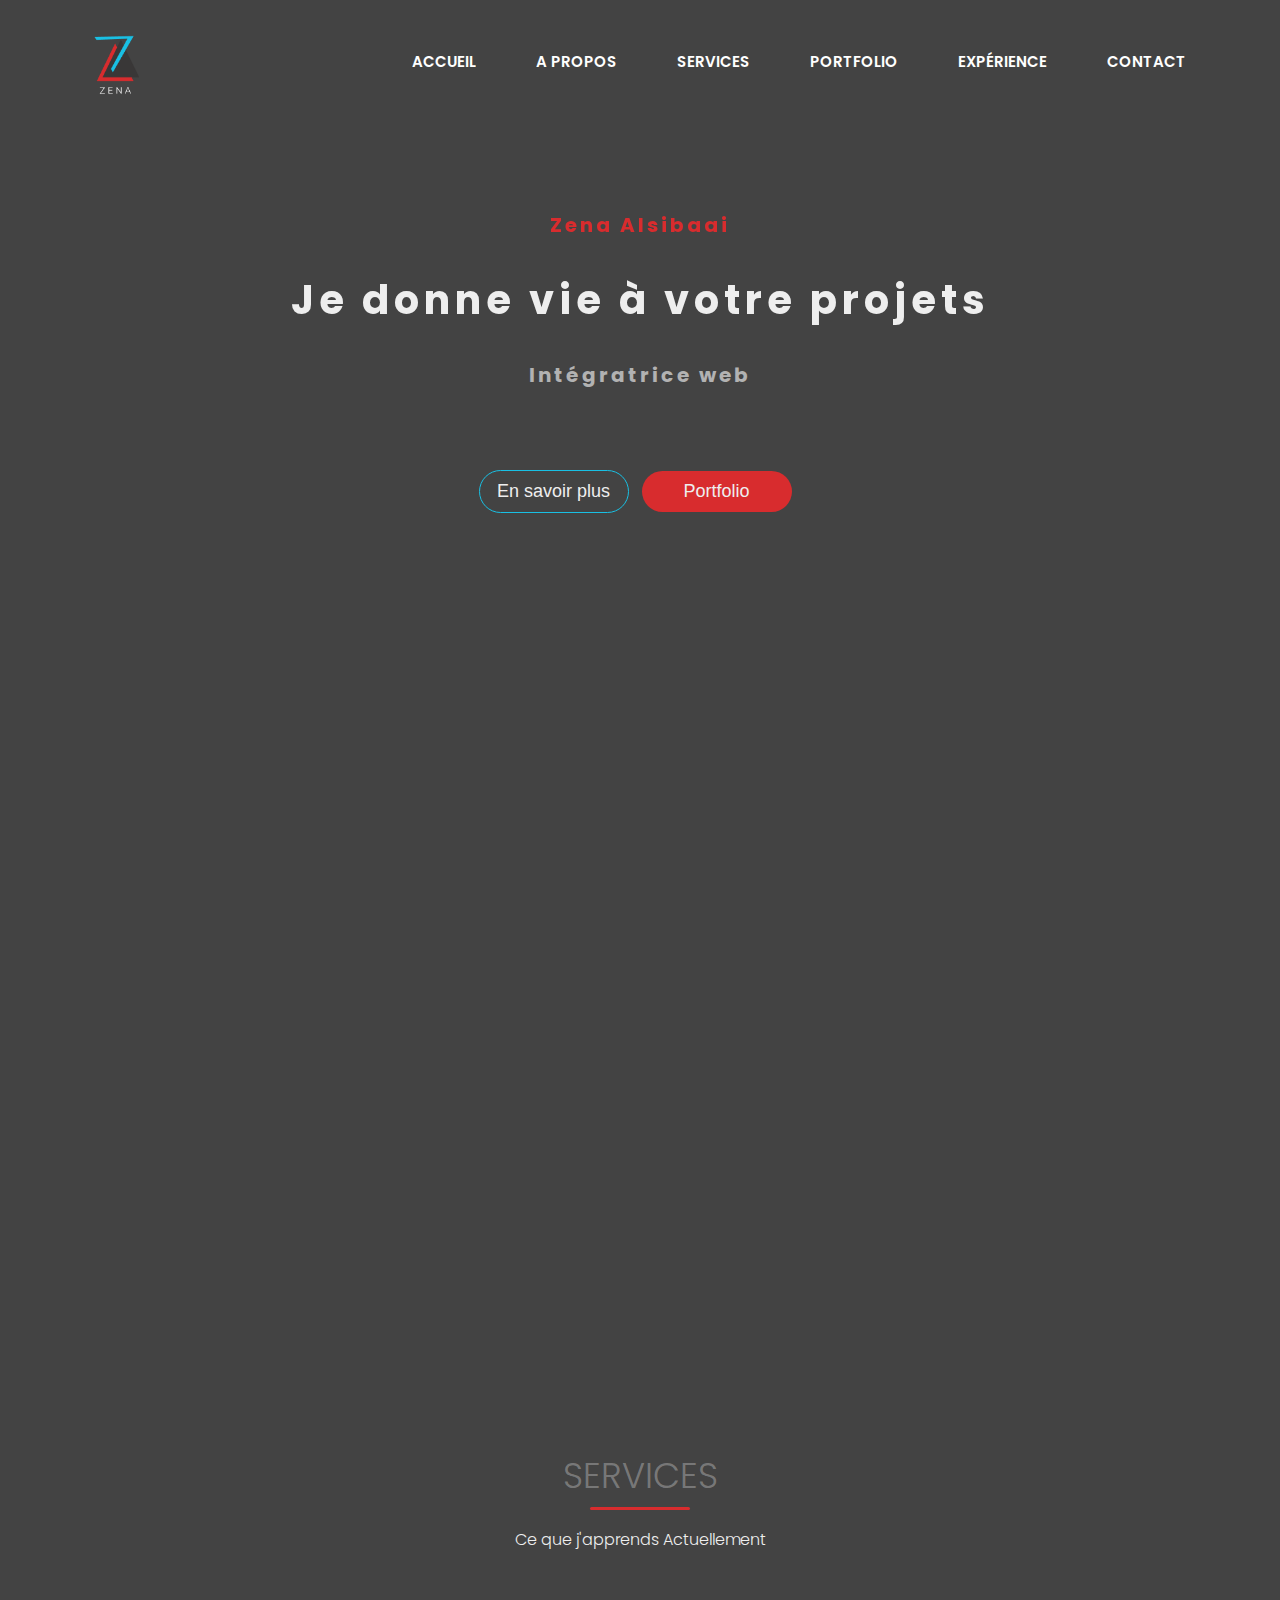
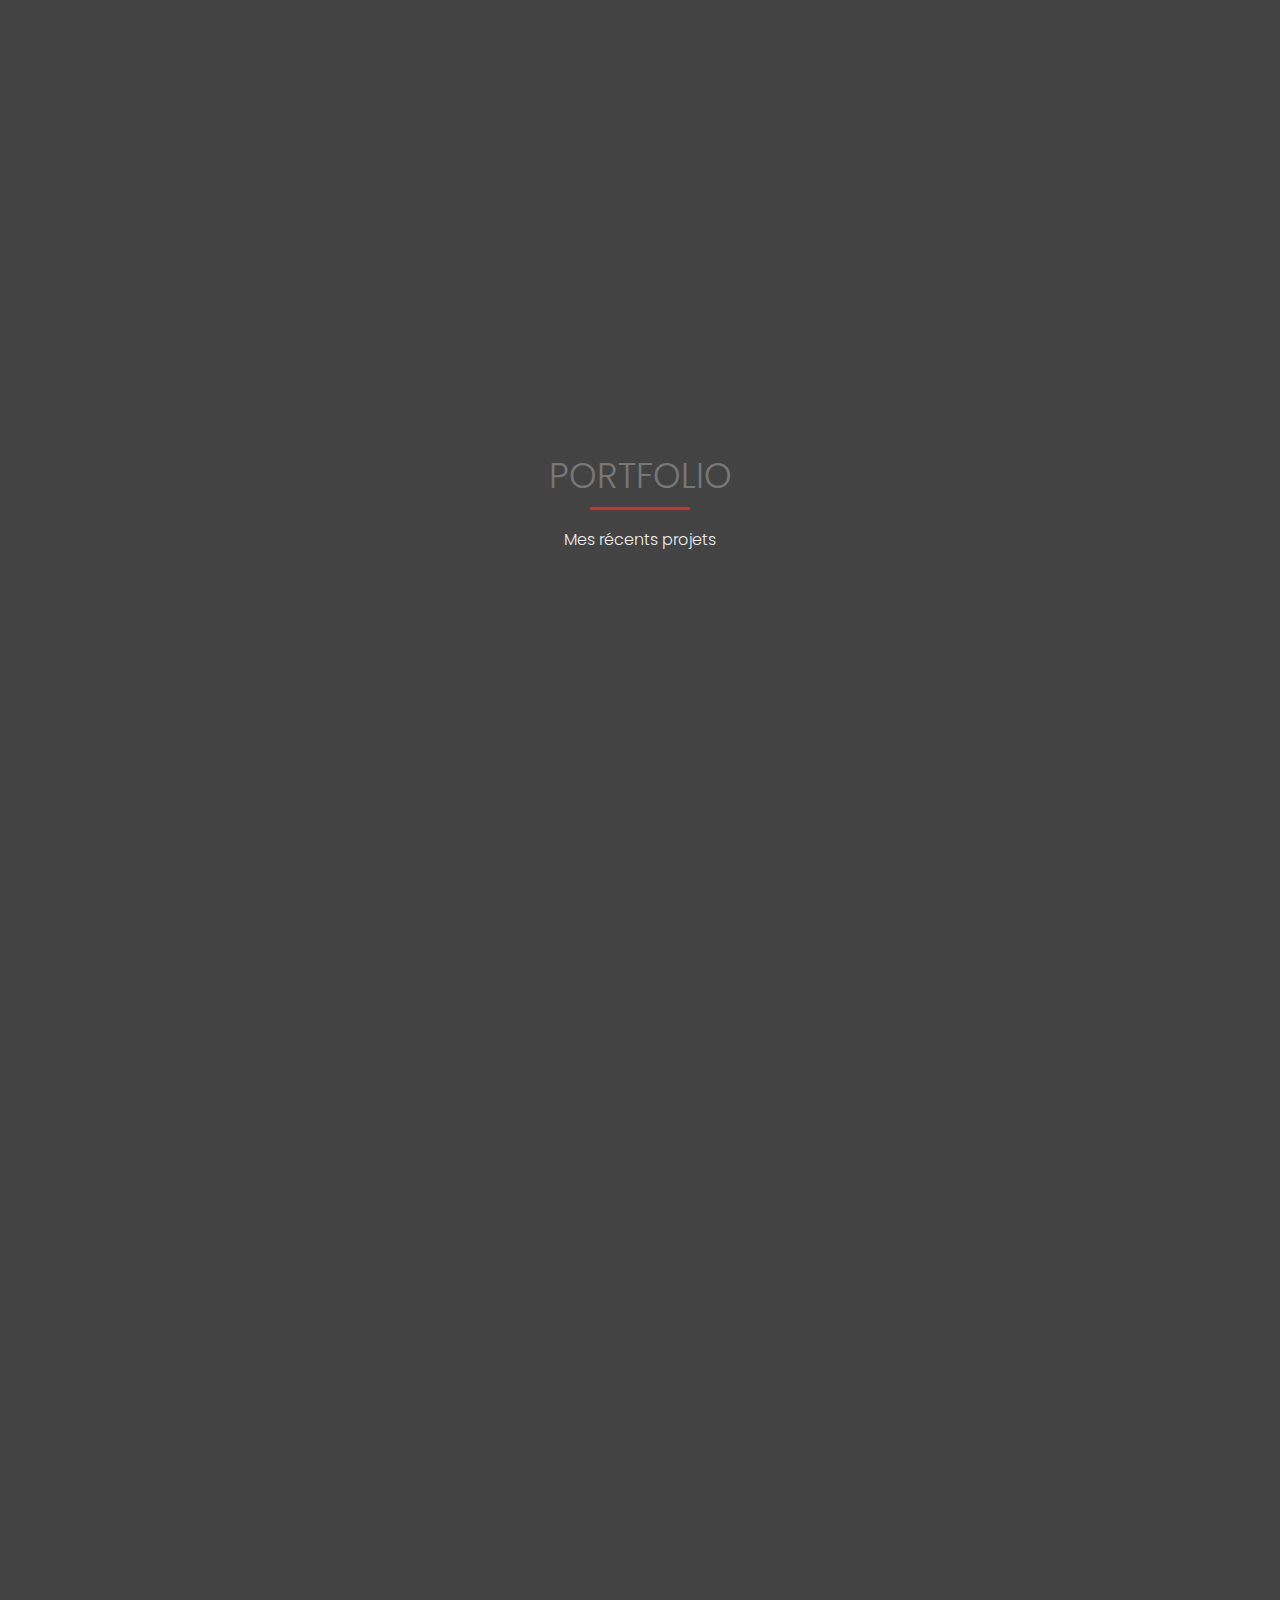
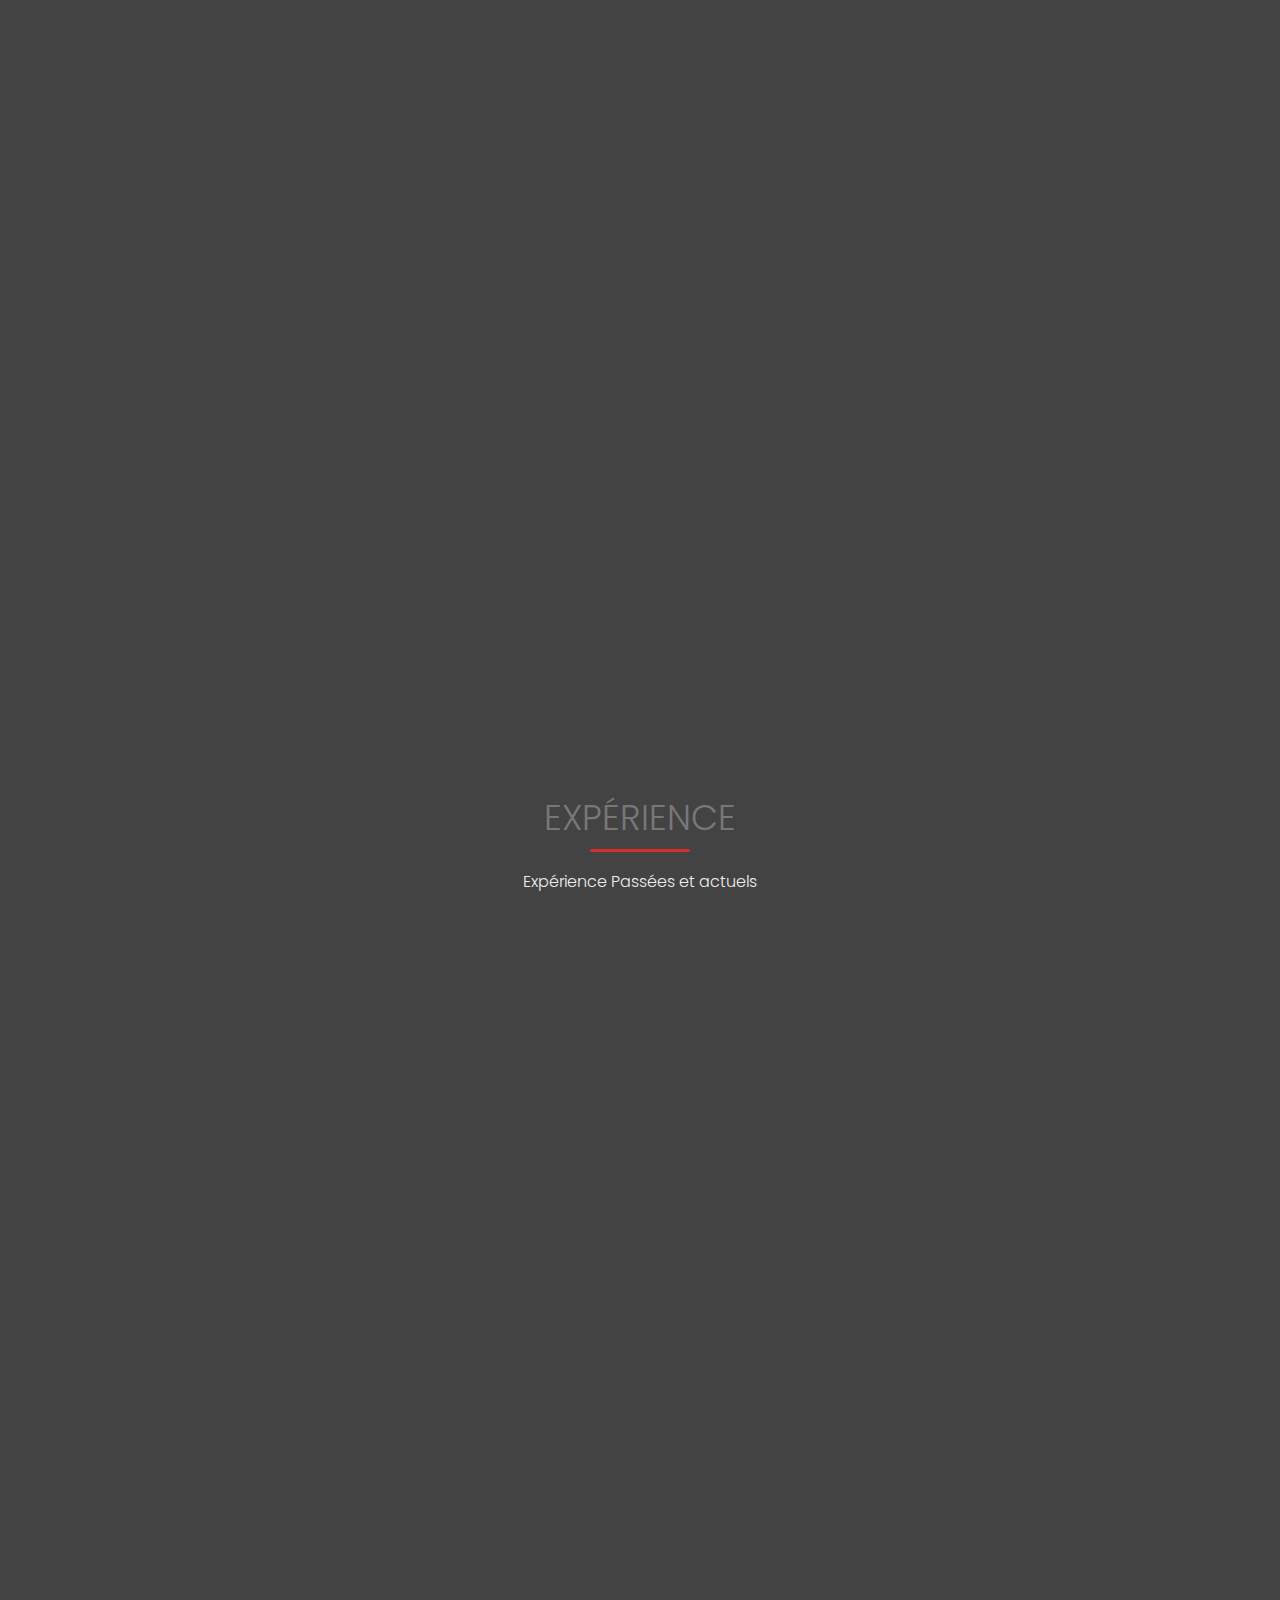
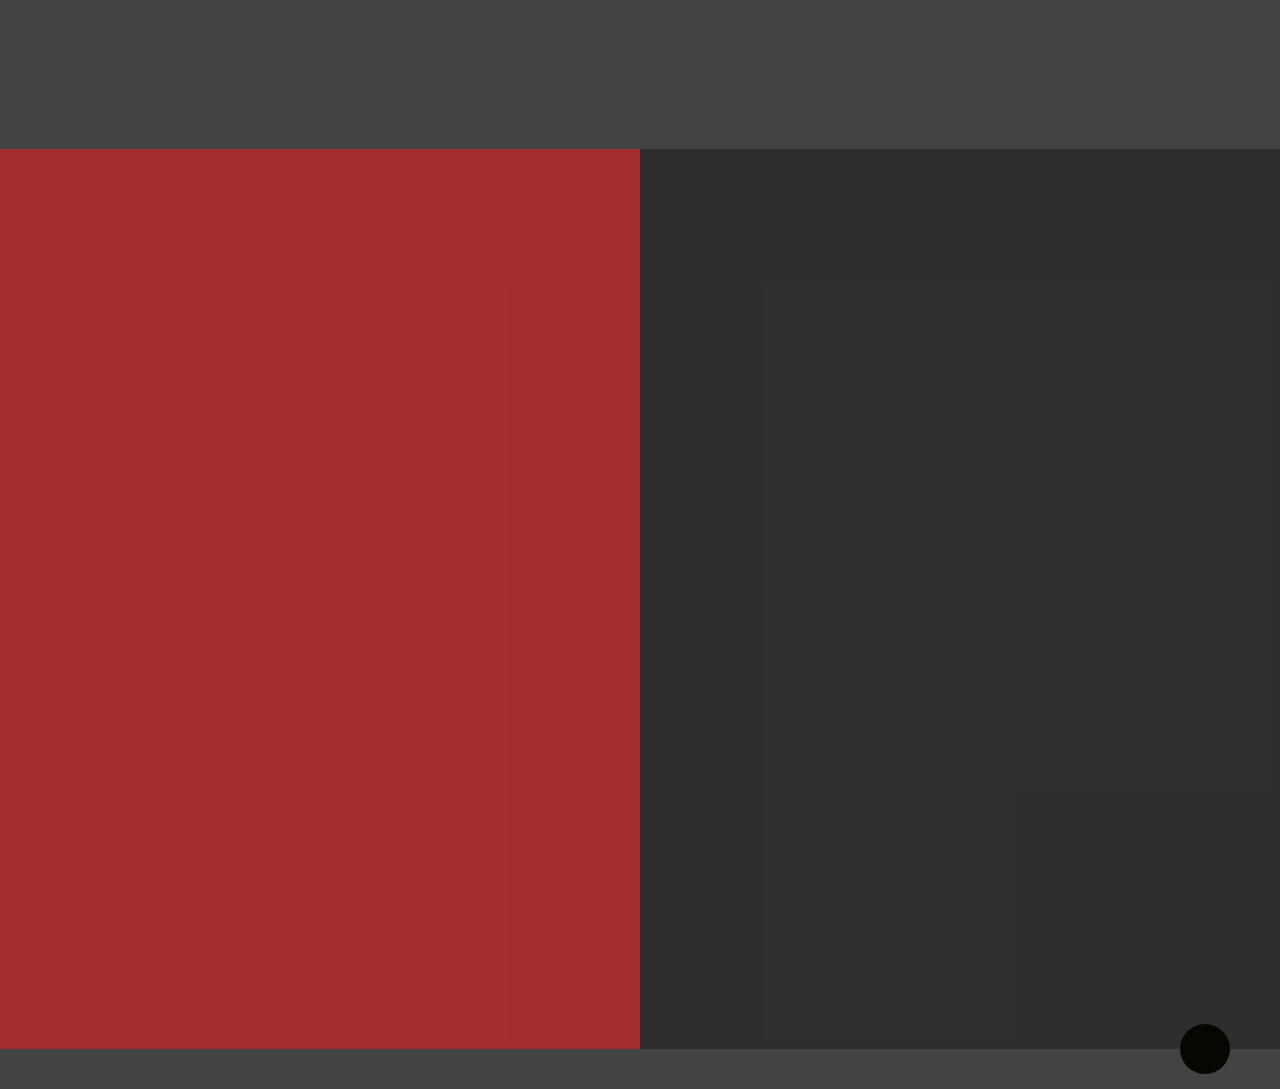
<file: index.html>
<!DOCTYPE html>
<html lang="en">

<head>
	<meta charset="UTF-8">
	<meta name="viewport" content="width=device-width, initial-scale=1.0">
	<link href="https://fonts.googleapis.com/css2?family=Lobster&display=swap" rel="stylesheet">
	<link href="https://fonts.googleapis.com/css2?family=Poppins&display=swap" rel="stylesheet">

	<link rel="stylesheet" href="https://pro.fontawesome.com/releases/v5.10.0/css/all.css"
		integrity="sha384-AYmEC3Yw5cVb3ZcuHtOA93w35dYTsvhLPVnYs9eStHfGJvOvKxVfELGroGkvsg+p" crossorigin="anonymous" />

	<link href="https://unpkg.com/aos@2.3.1/dist/aos.css" rel="stylesheet">
	<link rel="stylesheet" href="./styles/style.css">
	<title>Bienvenue</title>
</head>

<body>
	<!--start header-->
	<div class="main-container">
		<header>
			<div class="header-container">
				<nav class="navigation">
					<img src="images/logo.png" alt="" class="logo">
					<ul>
						<li>
							<a href="#accueil">
								<span>Accueil</span>
								<span>Accueil</span>
							</a>
						</li>

						<li>
							<a href="#about">
								<span>A propos</span>
								<span>A propos</span>
							</a>
						</li>

						<li>
							<a href="#services">
								<span>Services</span>
								<span>Services</span>
							</a>
						</li>
						<li>
							<a href="#portfolio">
								<span>Portfolio</span>
								<span>Portfolio</span>
							</a>
						</li>
						<li>
							<a href="#experience">
								<span>Expérience</span>
								<span>Expérience</span>
							</a>
						</li>
						<li>
							<a href="#contact">
								<span>Contact</span>
								<span>Contact</span>
							</a>
						</li>
					</ul>
				</nav>
			</div>
		</header>
		<!--end header-->

		<!--start home-text-->
		<div class="container">
			<div class="landing-text">
				<h3 class="name" data-aos="zoom-in" data-aos-delay="600" data-aos-anchor-placement="bottom-center">Zena
					Alsibaai</h3>
				<h1 data-aos="flip-right" data-aos-delay="1800" data-aos-anchor-placement="top-center">Je donne vie à
					votre projets</h1>
				<h4 class="sub-title">Intégratrice web</h4>
				<div class="btn-box">
					<button type="button" class="btn"><a href="#about">En savoir plus</a></button>
					<button type="button"><a href="#portfolio">Portfolio</a></button>
				</div>
			</div>

		</div>
		

		<!--end home-text-->

		<!----------------start about-section---------------->

		<section class="about" id="about">
			<div class="container">
				<div class="profile-img" data-aos="fade-right" data-aos-delay="300">
					<img src="images/Zena-photo.png" alt="">
				</div>
				<div class="about-details" data-aos="fade-left" data-aos-delay="600">
					<div class="about-heading">
						<h2>A propos</h2>
					</div>
					<p>
						Salut, permettez-moi de me présenter, je m'appelle Zena, Intégratrice web junior à la recherche d'une nouvelle opportunité de stage. Je suis d'origine syrienne et mon parcours de vie m'a permis d'acquérir de réelles qualités relationnelles, ainsi qu'un sens des responsabilités élevé. 
						je suis extrêmement motivée par le fait de me dépasser professionnellement et de m’améliorer sans cesse. Je souhaite réorienter mon chemain dans le domaine de développement web c'est pour ça je suis une formation chez Sirius Hub et j’aimerais rejoindre un
						environnement stimulant m'offrant des nouveaux défis dans l'exercice de la fonction de ce métier.</p>
				
					<div class="social-media">
						<ul class="nav-list">
							<li>
								<a href="https://www.linkedin.com/in/zena-alsibaai-b2350b1b3/" class="icon-link">

									<i class="fab fa-linkedin"></i>

									<span></span>
									<span></span>
									<span></span>
									<span></span>


								</a>
							</li>
							<li>
								
								<a href="mailto:zeinasibai24@gmail.com" class="icon-link">
									<i class="fas fa-envelope"></i>
									<span></span>
									<span></span>
									<span></span>
									<span></span>
								</a>
							</li>
							<li>
								<a href="tel:0465790799" class="icon-link">
							
									<i class="fas fa-mobile"></i>
									<span></span>
									<span></span>
									<span></span>
									<span></span>
								</a>
							</li>

							<li>
								<a href="https://github.com/azena-sirius?tab=repositories" class="icon-link">
							
									<i class="fab fa-github"></i>
									<span></span>
									<span></span>
									<span></span>
									<span></span>
								</a>
							</li>
						</ul>
					</div>
				</div>

			</div>
		</section>
		<!----------------end about-section---------------->


		<!----------------start services-section---------------->

		<section class="services" id="services">
			<div class="container">
				<div class="section-heading">
					<h2>Services</h2>
					<h6>Ce que j'apprends Actuellement</h6>
				</div>
				<div class="my-skills">
					<div class="skill" data-aos="fade-in" data-aos-delay="300">
						<div class="icon-container">
							<i class="fas fa-layer-group"></i>
						</div>
						<h2>Web Design</h2>
						<p>Lorem ipsum dolor sit amet consectetur adipisicing elit. Ipsam, neque Lorem ipsum dolor sit
							amet
						</p>
					</div>
					<div class="skill" data-aos="fade-in" data-aos-delay="600">
						<div class="icon-container">
							<i class="fas fa-code"></i>
						</div>
						<h2>Web development</h2>
						<p>Lorem ipsum dolor sit amet consectetur adipisicing elit. Ipsam, neque Lorem ipsum dolor sit
							amet
						</p>
					</div>
				</div>
			</div>
		</section>
		<!----------------end services-section---------------->
		<!----------------start portfolio-section---------------->
		<section class="portfolio" id="portfolio">
			<div class="container">
				<div class="section-heading">
					<h2>Portfolio</h2>
					<h6>Mes récents projets</h6>
				</div>
				

				<div class="portfolio-item">
					<div class="portfolio-img has-margin-right" data-aos="fade-right" data-aos-delay="300">
						<img src="images/TravelAgency.jpg" alt="">
					</div>

					<div class="portfolio-description " data-aos="fade-left" data-aos-delay="600">
						<h6>Intégration Web</h6>
						<h2>Site web</h2>
						<p>Un mini projet que j'ai réaliser en suivant une formation en ligne sur le site Udemy et en utilisant HTML et CSS.</p>
						<a href="https://zena-alsibaai.github.io/Exercice-Travel-Agency/" class="cta">
							<span></span>
							<span></span>
							<span></span>
							<span></span>
							Vers le site
						</a>
					</div>
				</div>

				<div class="portfolio-item">
					<div class="portfolio-description has-margin-right" data-aos="fade-right" data-aos-delay="900">
						<h6>Web Design</h6>
						<h2>Maquettes, landing page</h2>
						<p>Vous pouvez cliquez sur le lien pour voir quelques designs réalisés dans Figma pendant ma formation </p>
						<a href="https://www.figma.com/file/i4NY2UIViOvLlj5SP51mGO/DESIGN?node-id=10%3A234" class="cta">
							<span></span>
							<span></span>
							<span></span>
							<span></span>
							Vers les designs
						</a>
					</div>
					<div class="portfolio-img " data-aos="fade-left" data-aos-delay="1200">
						<img src="images/index.png" alt="">
					</div>
				</div>

				<div class="portfolio-item">
					<div class="portfolio-img has-margin-right" data-aos="fade-right" data-aos-delay="1500">
						<img src="images/creative maquette.JPG" alt="">
					</div>
					<div class="portfolio-description" data-aos="fade-left" data-aos-delay="1800">
						<h6>Intégration Web</h6>
						<h2>Site web</h2>
						<p>Intégration d'une maquette déjà faite. Le projet est développé avec HTLM, CSS et SASS</p>
						<a href="https://zena-alsibaai.github.io/Semaine-09/" class="cta">
							<span></span>
							<span></span>
							<span></span>
							<span></span>
							Vers le site
						</a>
					</div>
				</div>

				<div class="portfolio-item">
					<div class="portfolio-description has-margin-right" data-aos="fade-right" data-aos-delay="900">
						<h6>Intégration Web</h6>
						<h2>Site web</h2>
						<p>Un mini projet au choix réalisé avec le framework BOOTSTRAP</p>
						<a href="https://zena-alsibaai.github.io/Bootstrap-Projet/" class="cta">
							<span></span>
							<span></span>
							<span></span>
							<span></span>
							Vers le site
						</a>
					</div>
					<div class="portfolio-img " data-aos="fade-left" data-aos-delay="1200">
						<img src="images/porjetBootstrap.JPG" alt="">
					</div>
				</div>

				<div class="portfolio-item">
					<div class="portfolio-img has-margin-right" data-aos="fade-right" data-aos-delay="1500">
						<img src="images/wordpress-projet.JPG" alt="">
					</div>
					<div class="portfolio-description" data-aos="fade-left" data-aos-delay="1800">
						<h6>Site vitrine</h6>
				<h2>Projet client</h2>
						<p>Dans le cadre de ma formation, le dernier mois, les apprenants participent aux projets concrèts pour valider les compétences. Je faisais une partie d'un groupe de 4 personnes 
							et le projet est réalisé en Wordpress, pour une cliente à Bruxelle qu'elle a une institut de beauté. </p>
						<a href="https://bjoutik.be/" class="cta">
							<span></span>
							<span></span>
							<span></span>
							<span></span>
							Vers le site
						</a>
					</div>
				</div>

			</div>
		</section>
		<!----------------end portfolio-section---------------->





		<!----------------start experience-section---------------->

		<section class="experience" id="experience">
			<div class="container">
				<div class="section-heading">
					<h2>Expérience</h2>
					<h6>Expérience Passées et actuels</h6>
				</div>
				<div class="timeline" data-aos="fade-down" data-aos-delay="300">
					<ul>
						<li class="date" data-date="07/2020 - Présent">
							<h2>Sirius-Hub</h2>
							<p>Formation Intégration web(Html/Css/Sass/Bootstrap/Wordpress)
							</p>
						</li>
						<li class="date" data-date="02/2020 - 07/2020">
							<h2>Bureatique</h2>
							<p>Formation bureatique à l'E.N.A.I.P Liège
							</p>
						</li>
						<li class="date" data-date="01/2018 - 06/2018">
							<h2>Cours de Français</h2>
							<p>Cours de FLE (B2) à l’université de Liège.
							</p>
						</li>
						<li class="date" data-date="09/2017 - 11/2017">
							<h2>Sirius</h2>
							<p>Initiation développer
								web(html/CSS)

							</p>
						</li>
						<li class="date" data-date="2013 - 2015">
							<h2>Vendeuse</h2>
							<p>Magasin de vêtements. (Coftan), Maroc.
							</p>
						</li>
						<li class="date" data-date="2005 - 2008">
							<h2>Résposable du bureau</h2>
							<p>Dans une usine de textile (Arabesque),
								Syrie.
							</p>
						</li>
						<li class="date" data-date="2004 - 2005">
							<h2>C.E.S.S </h2>
							<p>Enseignement Générale / littérature
							</p>
						</li>
					</ul>
				</div>
			</div>
		</section>
		<!----------------end experience-section---------------->

		<!----------------start contact-section---------------->

		<section class="contact-section" id="contact">
			<div class="contact-container">
				<div class="contactinfo section-heading" data-aos="flip-right" data-aos-delay="800"
					data-aos-anchor-placement="top-center">
					<div>
						<h2>Contact me</h2>
						<ul class="info">
							<li>
								<span><img src="images/locatio-icon.png" alt=""></span>
								<span>Rue Oscar Rèmy / 4000 Liège</span>
							</li>

							<li>
								<span><img src="images/mail-icon.png" alt=""></span>
								<span>zeinasibai24@gmail.com</span>
							</li>

							<li>
								<span><img src="images/mobile-icone.png" alt=""></span>
								<span>0465 79 07 99</span>
							</li>
						</ul>

					</div>
				</div>
					<form
					action="https://formspree.io/f/xgeplzze"
					method="POST"
					>
					<div class="contact-form" data-aos="fade-right" data-aos-delay="300">
						<h5>Envoyez un message</h5>
						
						<div class="form-box">
								<div class="input-box w50">
									<input type="text" name="last-name">
									<span>Votre nom :</span>
								</div>
								<div class="input-box w50">
									<input type="text" name="first-name">
									<span>Votre Prénom :</span>
								</div>
								
								<div class="input-box w100">
									<input type="text" name="_replyto">
									<span>adresse-mail :</span>
								</div>
								<div class="input-box w100">
									<textarea name="message" id="" cols="30" rows="5"></textarea>
									<span>votre message :</span>
								</div>
								<div class="input-box">
									<input type="submit" value="Envoyez">
								
								</div>
						
						
						</div>
					</div>
					
					</form>
			</div>

		</section>
		<!----------------end contact-section---------------->

		<!----------------start footer-section---------------->


		<footer>
			<div class="up" id="up">
				<a href="index.html"><i class="fas fa-angle-double-up"></i>
				</a>
			</div>

		</footer>
		<!----------------end footer-section---------------->
	</div>

	<script src="https://ajax.googleapis.com/ajax/libs/jquery/3.5.1/jquery.min.js"></script>
	<script src="https://unpkg.com/aos@2.3.1/dist/aos.js"></script>
	<script src="./js/script.js"></script>

</body>

</html>
</file>
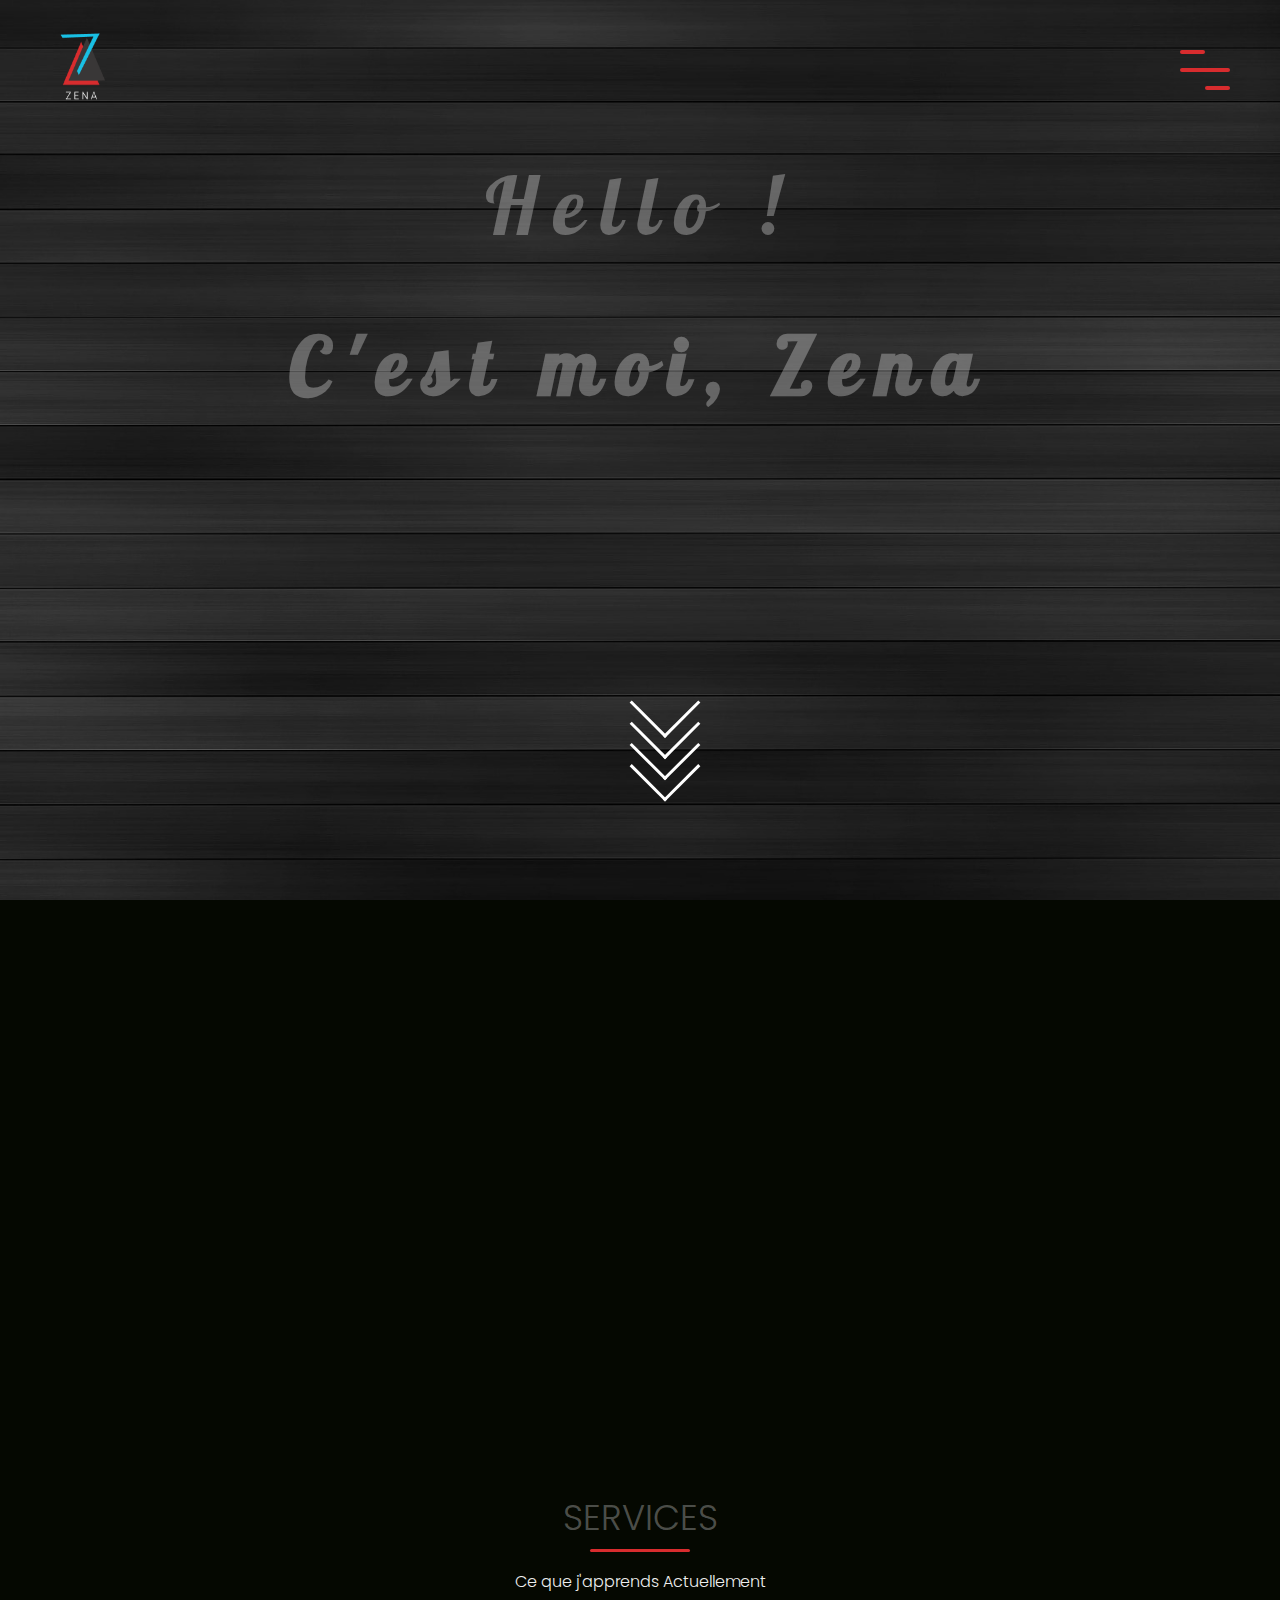
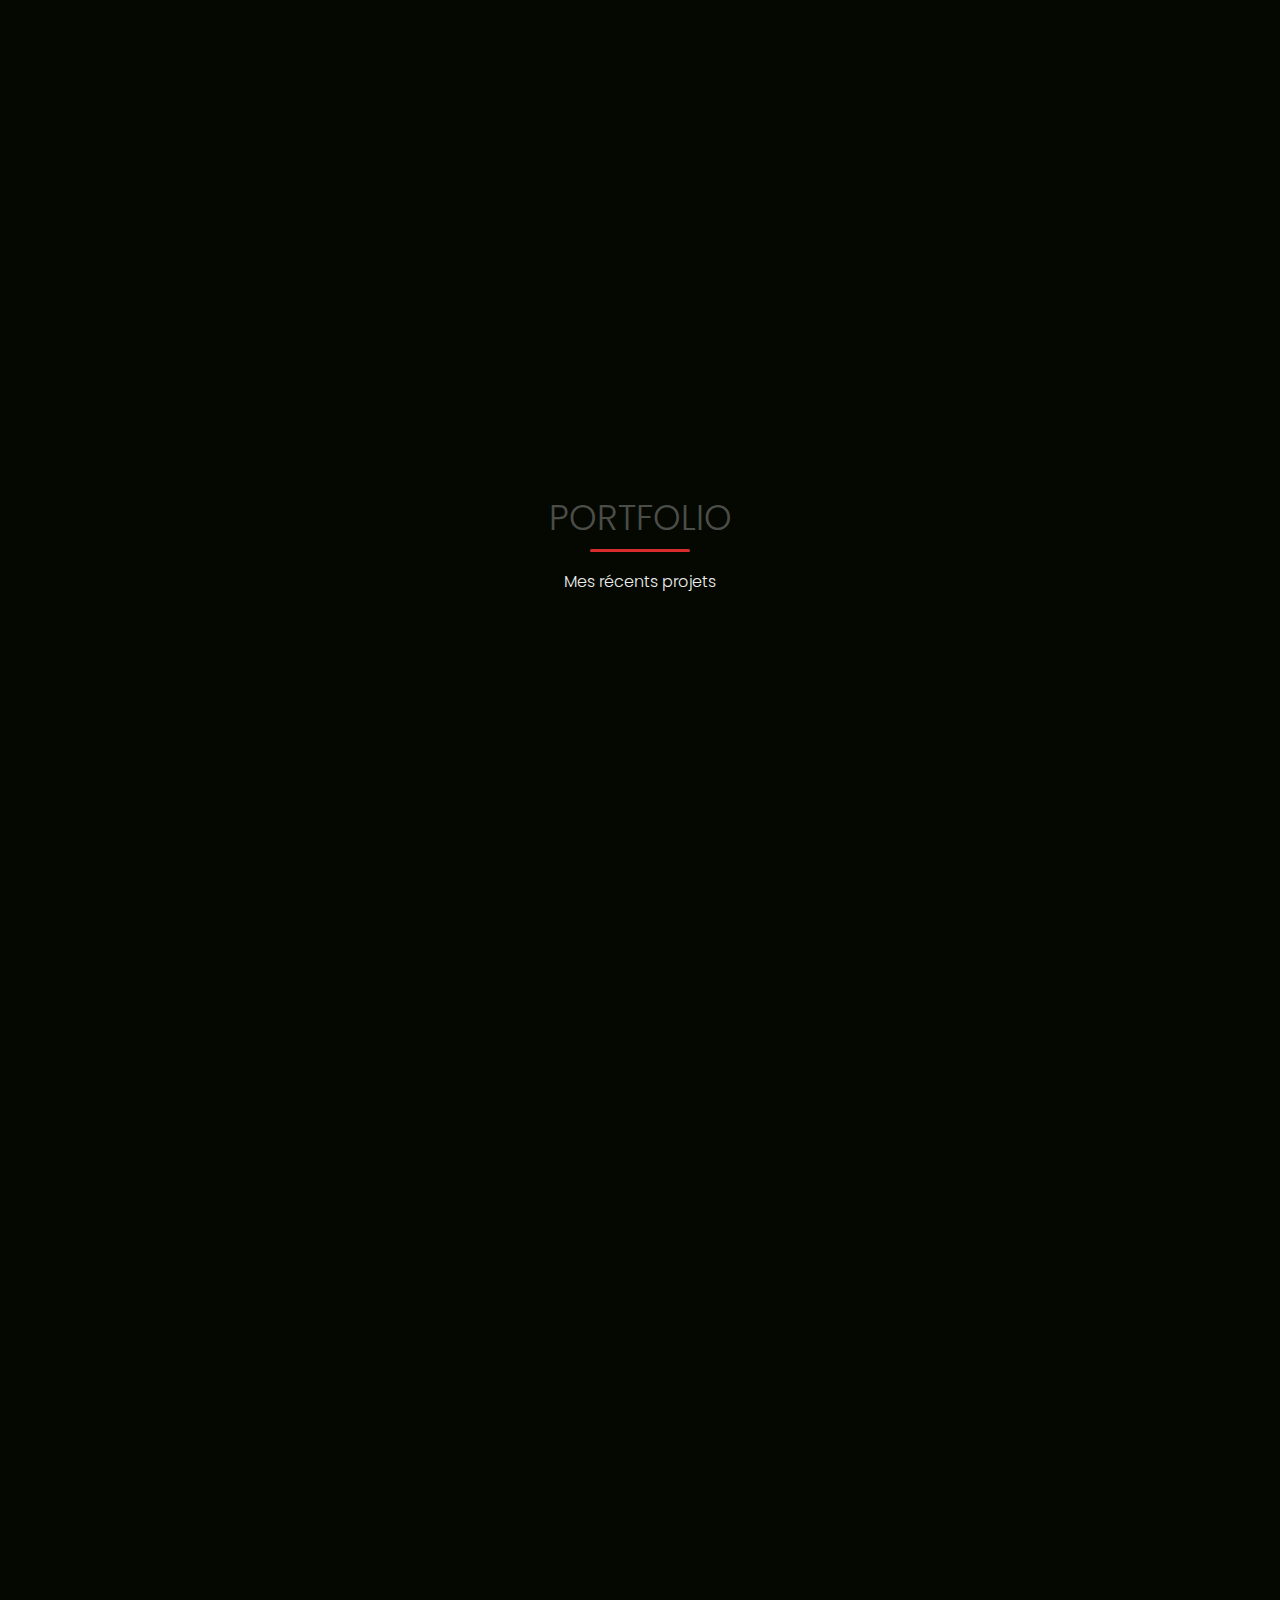
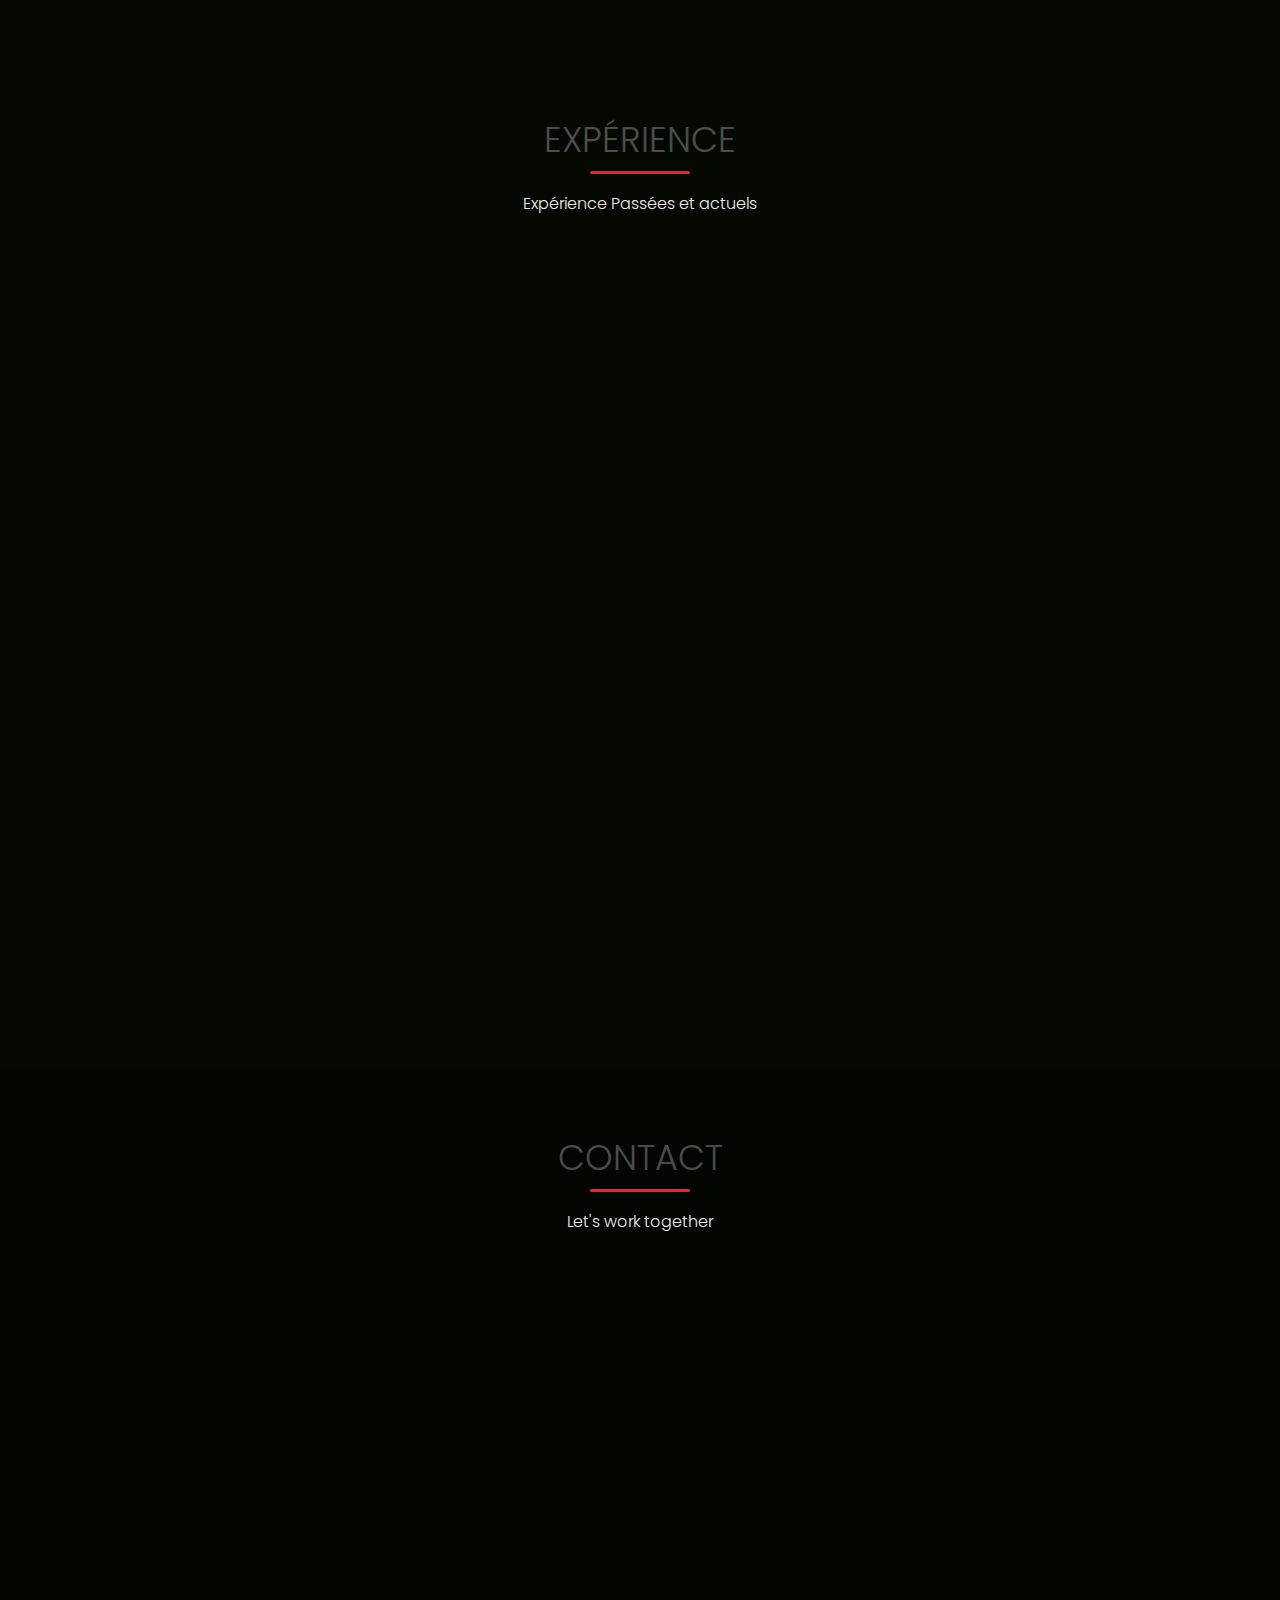
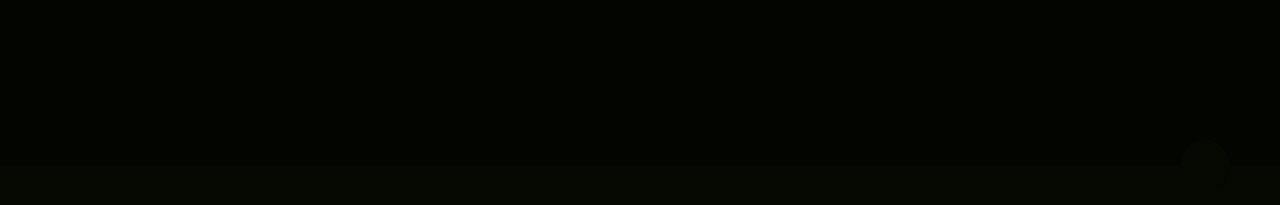
<file: portfolio site/index.html>
<!DOCTYPE html>
<html lang="en">

<head>
	<meta charset="UTF-8">
	<meta name="viewport" content="width=device-width, initial-scale=1.0">
	<link href="https://fonts.googleapis.com/css2?family=Lobster&display=swap" rel="stylesheet">
	<link href="https://fonts.googleapis.com/css2?family=Poppins&display=swap" rel="stylesheet">
	<link href="https://fonts.googleapis.com/css2?family=Montserrat:wght@800&display=swap" rel="stylesheet">
	<link rel="stylesheet" href="https://pro.fontawesome.com/releases/v5.10.0/css/all.css"
		integrity="sha384-AYmEC3Yw5cVb3ZcuHtOA93w35dYTsvhLPVnYs9eStHfGJvOvKxVfELGroGkvsg+p" crossorigin="anonymous" />

	<link href="https://unpkg.com/aos@2.3.1/dist/aos.css" rel="stylesheet">
	<link rel="stylesheet" href="styles/style.css">
	<title>Zena Alsibaai</title>
</head>

<body>
	<header>
		<div class="logo">
			<img src="images/logo.png" alt="" class="logo">
		</div>

		<div class="menu-toggler">
			<div class="bar half start"></div>
			<div class="bar"></div>
			<div class="bar half end"></div>
		</div>
		<nav class="top-nav">
			<ul class="nav-list">
				<li>
					<a href="index.html" class="nav-link">Home</a>
				</li>
				<li>
					<a href="#about" class="nav-link">About</a>
				</li>
				<li>
					<a href="#services" class="nav-link">Services</a>
				</li>
				<li>
					<a href="#portfolio" class="nav-link">Portfolio</a>
				</li>
				<li>
					<a href="#experience" class="nav-link">Experience</a>
				</li>
				<li>
					<a href="#contact" class="nav-link">Contact</a>
				</li>
			</ul>
		</nav>

		<div class="landing-text">

			<div class="hello" data-aos="zoom-in" data-aos-delay="600" data-aos-anchor-placement="bottom-center">Hello !
			</div>

			<h1 data-aos="flip-right" data-aos-delay="1800" data-aos-anchor-placement="top-center">C'est moi, Zena

			</h1>


		</div>
		<div class="down" id="down">
			<span></span>
			<span></span>
			<span></span>
			<span></span>

		</div>



	</header>
	<section class="about" id="about">
		<div class="container">
			<div class="profile-img" data-aos="fade-right" data-aos-delay="300">
				<img src="images/Zena-photo.png" alt="">
			</div>
			<div class="about-details" data-aos="fade-left" data-aos-delay="600">
				<div class="about-heading">
					<h2>A propos</h2>
				</div>
				<p>Lorem ipsum dolor sit amet consectetur adipisicing elit. Ipsam, neque Lorem ipsum dolor sit amet
					consectetur adipisicing elit. Ipsam, neque Lorem ipsum dolor sit amet consectetur adipisicing elit.
					Ipsam, nequeLorem ipsum dolor sit amet consectetur adipisicing elit. Ipsam, nequeLorem ipsum dolor
					sit amet consectetur adipisicing elit. Ipsam, neque</p>
				<div class="social-media">
					<ul class="nav-list">
						<li>
							<a href="https://www.linkedin.com/in/zena-alsibaai-b2350b1b3/" class="icon-link">

								<i class="fab fa-linkedin"></i>

								<span></span>
								<span></span>
								<span></span>
								<span></span>


							</a>
						</li>
						<li>
							<a href="mailto:zeinasibai24@gmail.com" class="icon-link">
								<i class="fas fa-at"></i>
								<span></span>
								<span></span>
								<span></span>
								<span></span>
							</a>
						</li>
						<li>
							<a href="#" class="icon-link">
								<i class="fas fa-mobile"></i>
								<span></span>
								<span></span>
								<span></span>
								<span></span>
							</a>
						</li>
					</ul>
				</div>
			</div>

		</div>
	</section>

	<section class="services" id="services">
		<div class="container">
			<div class="section-heading">
				<h2>Services</h2>
				<h6>Ce que j'apprends Actuellement</h6>
			</div>
			<div class="my-skills">
				<div class="skill" data-aos="fade-in" data-aos-delay="300">
					<div class="icon-container">
						<i class="fas fa-layer-group"></i>
					</div>
					<h2>Web Design</h2>
					<p>Lorem ipsum dolor sit amet consectetur adipisicing elit. Ipsam, neque Lorem ipsum dolor sit amet
					</p>
				</div>
				<div class="skill" data-aos="fade-in" data-aos-delay="600">
					<div class="icon-container">
						<i class="fas fa-code"></i>
					</div>
					<h2>Web development</h2>
					<p>Lorem ipsum dolor sit amet consectetur adipisicing elit. Ipsam, neque Lorem ipsum dolor sit amet
					</p>
				</div>
			</div>
		</div>
	</section>

	<section class="portfolio" id="portfolio">
		<div class="container">
			<div class="section-heading">
				<h2>Portfolio</h2>
				<h6>Mes récents projets</h6>
			</div>

			<div class="portfolio-item">
				<div class="portfolio-img has-margin-right" data-aos="fade-right" data-aos-delay="300">
					<img src="images/Travel Agency.jpg" alt="">
				</div>

				<div class="portfolio-description " data-aos="fade-left" data-aos-delay="600">
					<h6>Développement Web</h6>
					<h2>Website</h2>
					<p>Lorem ipsum dolor sit amet consectetur adipisicing elit. Beatae pariatur.</p>
					<a href="#" class="cta">
						<span></span>
						<span></span>
						<span></span>
						<span></span>
						View details
					</a>
				</div>
			</div>

			<div class="portfolio-item">
				<div class="portfolio-description has-margin-right" data-aos="fade-right" data-aos-delay="900">
					<h6>Web Design</h6>
					<h2>Product layouts</h2>
					<p>Lorem ipsum dolor sit amet consectetur adipisicing elit. Beatae pariatur.</p>
					<a href="#" class="cta">
						<span></span>
						<span></span>
						<span></span>
						<span></span>
						View details
					</a>
				</div>
				<div class="portfolio-img " data-aos="fade-left" data-aos-delay="1200">
					<img src="images/index.png" alt="">
				</div>
			</div>

			<div class="portfolio-item">
				<div class="portfolio-img has-margin-right" data-aos="fade-right" data-aos-delay="1500">
					<img src="images/Dev Course (2).png" alt="">
				</div>
				<div class="portfolio-description" data-aos="fade-left" data-aos-delay="1800">
					<h6>Web Development</h6>
					<h2>Website</h2>
					<p>Lorem ipsum dolor sit amet consectetur adipisicing elit. Beatae pariatur.</p>
					<a href="#" class="cta">
						<span></span>
						<span></span>
						<span></span>
						<span></span>
						View details
					</a>
				</div>
			</div>
		</div>
	</section>

	<section class="experience" id="experience">
		<div class="container">
			<div class="section-heading">
				<h2>Expérience</h2>
				<h6>Expérience Passées et actuels</h6>
			</div>
			<div class="timeline" data-aos="fade-down" data-aos-delay="300">
				<ul>
					<li class="date" data-date="07/2020 - Présent">
						<h2>Sirius-Hub</h2>
						<p>Formation développer web(Html/Css/Javascript)
						</p>
					</li>
					<li class="date" data-date="02/2020 - 07/2020">
						<h2>Bureatique</h2>
						<p>Formation bureatique à l'E.N.A.I.P Liège
						</p>
					</li>
					<li class="date" data-date="01/2018 - 06/2018">
						<h2>Cours de Français</h2>
						<p>Cours de FLE (B2) à l’université de Liège.
						</p>
					</li>
					<li class="date" data-date="09/2017 - 11/2017">
						<h2>Sirius</h2>
						<p>Initiation développer
							web(html/CSS)

						</p>
					</li>
					<li class="date" data-date="2013 - 2015">
						<h2>Vendeuse</h2>
						<p>Magasin de vêtements. (Coftan), Maroc.
						</p>
					</li>
					<li class="date" data-date="2005 - 2008">
						<h2>Résposable du bureau</h2>
						<p>Dans une usine de textile (Arabesque),
							Syrie.
						</p>
					</li>
					<li class="date" data-date="2004 - 2005">
						<h2>C.E.S.S </h2>
						<p>Enseignement Générale / littérature
						</p>
					</li>
				</ul>
			</div>
		</div>
	</section>

	<section class="contact" id="contact">
		<div class="container">
			<div class="section-heading">
				<h2>Contact</h2>
				<h6>Let's work together</h6>
			</div>
			<form action="#" data-aos="fade-up" data-aos-delay="300">
				<label for="name">Nom: </label>
				<input type="text" id="name" name="name" placeholder="Enter your name...">
				<label for="email">Email: </label>
				<input type="email" id="email" name="email" placeholder="Enter your email...">
				<label for="message">Message: </label>
				<textarea name="message" id="message" cols="10" rows="10"></textarea>
				<input type="submit" value="Envoyer">
			</form>
		</div>
	</section>
	<footer>
		<div class="up" id="up">
			<i class="fas fa-angle-double-up"></i>
		</div>

	</footer>





	<script src="https://ajax.googleapis.com/ajax/libs/jquery/3.5.1/jquery.min.js"></script>
	<script src="https://unpkg.com/aos@2.3.1/dist/aos.js"></script>
	<script src="js/script.js"></script>

</body>

</html>
</file>
<file: styles/style.css>
/*===============================
		Start Global
=================================*/
*{
	margin: 0;
	padding: 0;
	box-sizing: border-box;
}
html{
	font-size: 10px;
	font-family: "Poppins", sans-serif;
	color: #eee;


}
body{
	width: 100%;
	height: 100%;
	background: #434343;
	background-size: cover;
	overflow-x: hidden;
}

section{
	padding: 6rem 0;
}
h1{
	font-size:4rem;
	font-family: "Poppins";
	letter-spacing: .5rem;
	padding: 3rem;
}
li{
	list-style: none;
}
a{
	text-decoration: none;
	color: #eee;

}
p{
	font-size: 1.8rem;
	font-weight: 300;

}
img{
	width: 100%;
}
/*===============================
		end Global
=================================*/


/*===============================
		start  reusable
=================================*/
.container{
	width: 90%;
	max-width: 120rem;
	height: 100%;
	margin: 0 auto;
	position: relative;
}
.section-heading{
	text-align: center;
	margin-bottom: 10rem;
}
.section-heading h2{
	font-size: 3.5rem;
	color: rgba(255, 255, 255, .3);
	text-transform: uppercase;
	font-weight: 300;
	position: relative;
	margin-bottom: 1rem;
}
.section-heading h2::before,
.section-heading h2::after
{
	content:"";
	position: absolute;
	bottom: -.80rem;
	left: 50%;
	transform: translateX(-50%);
	background-color: #D82C2E;

}
.section-heading h2::before{
	width: 10rem;
	height: 3px;
	border-radius: .8rem;
}

.section-heading h6{
	font-size: 1.6rem;
	font-weight: 300;
	margin-top: 2.5rem;

}
.has-margin-right{
	margin-right: 5rem;
}

/*===============================
		end  reusable
=================================*/


/*===============================
		start header(navigation)
=================================*/
.header-container{
	margin: 0 auto;
	margin-top: 3em;
	max-width: 120rem;
	width: 90%;

}
header{
	width: 100%;
	height: 10vh ;
	display: flex;
	justify-content: space-between;
	align-items: center;
	

}
.logo{
	margin-top: 1.5rem;
	margin-left: 3rem;
	width: 5rem;
	height: 7rem;

}
.navigation{
	display: flex;
	justify-content: space-between;
	align-items: center;

}

.navigation ul{
	margin: 0  ;
	padding: 0;
	display: flex;

}
.navigation ul li{
	position: relative;
	margin: 0 30px;
}
.navigation ul li a{
	position: relative;
	height: 20px;
	display: block;
	overflow: hidden;
	text-transform: uppercase;
	font-weight: 600;
	font-size: 1.5rem;

}
.navigation ul li a span{
	width: 100%;
	height: 100%;
	display: block;
	transition: 0.5s;
	color: #fff;
}
.navigation ul li a span:nth-child(1){
	color: #fff;
}
.navigation ul li a span:nth-child(2){
	color: #D82C2E;
}
.navigation ul li:hover a span:nth-child(1){
	transform: translateY(-100%);
}
.navigation ul li:hover a span:nth-child(2){
	transform: translateY(-100%);
}
/*===============================
		end header(navigation)
=================================*/

/*===============================
		start home text
=================================*/
.landing-text{
	
	
	width:100% ;
	height: 60vh;
	text-align: center;
	margin: 5rem auto;
	margin-top: 10rem;
	z-index: 1;
	padding:2rem;
}

.landing-text .name{
font-size: 2rem;
color: #D82C2E;
letter-spacing: .3rem;
}
.sub-title{
	font-size: 2rem;
	letter-spacing: .3rem;
	color:rgba(255, 255, 255, 0.6);
}
.btn-box{
	margin-top: 8rem;
}
button{
	width: 150px;
	border: none;
	color: #eee;
	padding: 10px;
	margin-right: 10px;
	border-radius: 25px;
	background-color: #D82C2E;
	cursor: pointer;
	font-size: 1.8rem;

}
.btn{
	border: 1px solid #19C0E4;
	background-color: transparent;
}
	button:hover{
	transition: 0.5s;
	background-color: #c61b1b92;
	 color: #fff;
}
.btn:hover{
	border-color: #eee;
	background: transparent;
}
.btn a:hover{
	color:#D82C2E ;
	border-color: #eee;
}

/*===============================
		end home text
=================================*/


/*===============================
	start about section
=================================*/
.about .container{
	display: flex;
	align-items: center;
	justify-content: center;
}
.about-heading{
	text-align: center;
	text-transform: uppercase;
	line-height: 0;
	margin-bottom: 6rem;
}
.about-heading h2{
	font-size: 6rem;
	opacity: .3;
}

.about-heading p{
	font-size: 1.8rem;
	font-weight: 300;
	line-height: .5rem;
}
.profile-img{
	flex: 1;
	margin-right: 5rem;

}
.profile-img img{
	width: 85%;
}

.about-details{
	flex: 1;
}
.social-media{
	margin-top: 5rem;


}
.social-media .nav-list{
	display: flex;

}
.social-media i{
	color: #D82C2E;
	font-size: 4rem;
	transition: color 650ms;
	position: relative;
    display: inline-block;
	padding: 25px 30px;

}
.social-media i:hover{
	color:#fd6767;
}
/*===============================
	end about section
=================================*/



/*===============================
	start services section
=================================*/
.my-skills{
	margin-top: 10rem;
	display: grid;
	grid-template-columns: repeat( auto-fit, minmax(25rem, 1fr));
	grid-gap:2.5rem;
	text-align: center;
}
.skill{
	display: flex;
	flex-direction: column;
	justify-content: center;
	align-items: center;
	padding: 2rem;
}
.skill h2{
	text-transform: uppercase;
	letter-spacing: 2px;
	margin: 2rem -2px 2rem 0;

}
.icon-container{
	width: 10rem;
	height: 10rem;
	border: 3px solid #eee;
	background-color: #D82C2E;
	margin-bottom: 2rem;
	display: flex;
	transform: rotate(45deg);

}
.icon-container i{
	color: #050801;
	font-size: 5rem;
	margin: auto;
	transform: rotate(-45deg);
}

/*===============================
	end services section
=================================*/

/*===============================
	start portfolio section
=================================*/
.portfolio-item{
	display: flex;
	align-items: center;
	justify-content: center;
	margin-bottom: 5rem;
}
.portfolio-item:last-child{
	margin-bottom: 0;

}
.portfolio-img{
	width: 50rem;
	flex: 1;
}
.portfolio-description{
	flex: 1;
}
.portfolio-description h2{
	font-size: 2rem;
	font-weight: 300;
	margin: 1rem 0;

}
.portfolio-description h6{
	font-size: 1.5rem;
	text-transform: uppercase;
	font-weight: 300;
	opacity: 0.5;
}

.portfolio-description a{
    position: relative;
    display: inline-block;
	padding: 25px 30px;
	margin-top: 3.5rem;
	/*margin: 40px 0;*/
	font-size: 1.5rem;
	font-weight: 700;
    color: #D82C2E;
    text-decoration: none;
    text-transform: uppercase;
	transition: 0.5s;
    letter-spacing: 4px;
    overflow: hidden;


}

.portfolio-description a:hover{
/*	background: #635959;
	color: #050801;
	box-shadow: 0 0 5px #D82C2E,
                0 0 25px #D82C2E,
                0 0 50px #D82C2E,
                0 0 200px #D82C2E;*/
	 -webkit-box-reflect:below .5px linear-gradient(transparent, #0005);
	 box-shadow: 0 0 5px #D82C2E;
}
/*a:nth-child(1){
    filter: hue-rotate(270deg);*/
/*}
a:nth-child(2){
    filter: hue-rotate(110deg);
}*/
.portfolio-description a span{
    position: absolute;
    display: block;
}
.portfolio-description a span:nth-child(1){
    top: 0;
    left: 0;
    width: 100%;
    height: 2px;
    background: linear-gradient(90deg,transparent,#D82C2E);
    animation: animate1 1s linear infinite;
}
@keyframes animate1{
    0%{
        left: -100%;
    }
    50%,100%{
        left: 100%;
    }
}
.portfolio-description a span:nth-child(2){
    top: -100%;
    right: 0;
    width: 2px;
    height: 100%;
    background: linear-gradient(180deg,transparent,#D82C2E);
    animation: animate2 1s linear infinite;
    animation-delay: 0.25s;
}
@keyframes animate2{
    0%{
        top: -100%;
    }
    50%,100%{
        top: 100%;
    }
}
.portfolio-description a span:nth-child(3){
    bottom: 0;
    right: 0;
    width: 100%;
    height: 2px;
    background: linear-gradient(270deg,transparent,#D82C2E);
    animation: animate3 1s linear infinite;
    animation-delay: 0.50s;
}
@keyframes animate3{
    0%{
        right: -100%;
    }
    50%,100%{
        right: 100%;
    }
}


.portfolio-description a span:nth-child(4){
    bottom: -100%;
    left: 0;
    width: 2px;
    height: 100%;
    background: linear-gradient(360deg,transparent,#D82C2E);
    animation: animate4 1s linear infinite;
    animation-delay: 0.75s;
}
@keyframes animate4{
    0%{
        bottom: -100%;
    }
    50%,100%{
        bottom: 100%;
    }
}

/*===============================
	end portfolio section
=================================*/




/*===============================
	star timeline section
=================================*/
.timeline ul{
	border-left:4px solid #D82C2E ;
	border-radius: .8rem;
	background-color: rgba(0,0,0,0.30);
	margin: 0 auto;
	position: relative;
	padding: 5rem;
	list-style: none;
	text-align: left;
	width: 70%;

}
.timeline h2{
	font-size: 2rem;
	text-transform: uppercase;
	font-weight: 300;
	margin-bottom: 1rem;
	opacity: .3;
}
.timeline .date{
	border-bottom: 1px solid rgb(255, 255, 255, 0.1);
	margin-bottom: 1rem;
	padding-bottom: 1rem;
	position: relative;
}
.timeline .date:last-of-type{
	padding-bottom: 0;
	margin-bottom: 0;
	border: none;
}
.timeline .date::before,
.timeline .date::after{
	position: absolute;
	display: block;
	top: 50%;
	transform: translateY(-50%);

}
.timeline .date::before{
	content: attr(data-date);
	left: -21rem;
	text-align: right;
	min-width: 12rem;
	font-size: 1.5rem;
}
.timeline .date::after{
	content: "";
	box-shadow: 0 0 0 4px #19C0E4;
	border-radius: 100%;
	left: -6rem;
	height: 1.5rem;
	width: 1.5rem;
	background-color:#45455a;

}

/*===============================
	end timeline section
=================================*/





/*===============================
	start contact-section
=================================*/

.contact-section{
	position: relative;
	display: flex;
	justify-content: center;
	align-items: center;
	min-height: 100vh;
	background: rgba(0,0,0,0.30);
}
.contact-section::before{
	content: "";
	position: absolute;
	top: 0;
	left: 0;
	width: 50%;
	height: 100%;
	background:rgba(216, 44, 46, 0.7);

}
.contact-container{
	position: relative;
	min-width: 900px;
	min-height: 550px;
	display: flex;
	z-index: 1000;


}
.contact-container .contactinfo{
	position: absolute;
	top: 40px;
	width: 350px;
	height: calc(100% - 80px);
	background:rgba(0,0,0,0.90);
	z-index: 1;
	padding: 40px;
	display: flex;
	flex-direction: column;
	justify-content: space-between;
	box-shadow: 0 20px 20px rgba(0, 0, 0, 0.2 );

}

.contactinfo .info{
	position: relative;
	margin: 20px 0;
}
.contactinfo .info li{
	position: relative;
	display: flex;
	margin: 50px 0;

	align-items: flex-start;
	font-size: 1.5rem;
}
.info li span:nth-child(1){
	width: 30px;
	min-width: 30px;
}
.info li span:nth-child(1) img{
	max-width: 100%;
	filter: invert(1);
	/* opacity: 0.5; */
}
.info li span:nth-child(2){
	color: #fff;
	margin-left: 10px;
	font-weight: 300;
	/* opacity: 0.5; */
}
.info li:hover span:nth-child(1) img,
.info li:hover span:nth-child(2){
	opacity: 1;
}
.contact-form{
	position: absolute;
	padding:  70px 50px;
	background: #eee;
	margin-left: 150px;
	padding-left: 250px;
	width: calc(100% - 150px);
	height: 100%;
	box-shadow: 0 50px 50px rgba(0, 0, 0, 0.5);

}
.contact-form h5{
	color: #19C0E4;
	font-size: 24px;
	font-weight: 500;
}
.contact-form .form-box{
	position: relative;
	display: flex;
	justify-content: space-between;
	flex-wrap: wrap;
	padding-top: 30px;
}
.form-box, .input-box{
	position: relative;
	margin: 0 0 35px 0;
}
.w50{
	width: 47%;
}
 .w100{
	width: 100%;
}
input,
textarea{
	width: 100% !important;
	padding: 5px 0;
	font-size:18px ;
	font-weight: 300;
	border: none;
	color: #333;
	border-bottom: 1px solid #777;
	outline: none;
	background-color: transparent;
	resize: none;

}
textarea{
	min-height: 120px;
}
.input-box span{
	position: absolute;
	left: 0;
	padding: 5px 0;
	font-size: 18px;
	font-weight: 300;
	color: #333;
	transition: 0.3s;
	pointer-events: none;

}
.input-box input:focus ~ span,
.input-box textarea:focus ~ span{
	transform: translateY(-30px);
	font-size: 12px;
	font-weight: 400;
	letter-spacing:1px ;
	color: #D82C2E;
}
 input[type="submit"]{
	width: 250px;
	border: none;
	color: #eee;
	padding: 20px;
	margin-right: 70px;
	border-radius: 30px;
	background-color: #D82C2E;
	cursor: pointer;
	font-size: 1.5rem;
	font-weight: bold;
}
.input-box input[type="submit"]:hover{
	background:#006980c4;
	color: #222;
}

/*===============================
	 end contact-section
=================================*/


/*===============================
	 start footer-section
=================================*/
footer{
	width: 100%;
	background-color:transparent;
	padding: 2rem 0;
	position: relative;
}
.up{
	position: absolute;
	width: 5rem;
	height: 5rem;
	background-color:#050801;
	top: -2.5rem;
	right: 5rem;
	border-radius: 100%;
	display: flex;
	animation: pulse 2s infinite;
	cursor: pointer;
}
.up i{
	color:#D82C2E;
	font-size: 3rem;
	margin: 10px 15px;

}
/*Start (up) Animation*/
@keyframes pulse{
	0%{
		box-shadow: 0 0 0 0 rgba(197, 47, 47, 0.99);
	}
	70%{
		box-shadow: 0 0 0 2rem rgba(253, 87, 191, 0);
	}
	100%{
		box-shadow: 0 0 0 0 rgba(253, 87, 191, 0);
	}
}
/*End Animation*/

/*===============================
	end footer-section
=================================*/

/*===============================
	start Media queries
=================================*/

@media screen and (maw-width: 768px)
{
	body{
		box-sizing: border-box;
	}
	
	.landing-text h1 {
		font-size: 3rem;
	}
	.landing-text .name{
		font-size: 2rem;
	}
	.landing-text .sub-title{
		font-size: 2rem;
	}
	
	.nav-list{
		flex-direction: column;
	}
	li{
		margin: 2rem 0;
	}
	.nav-link{
		font-size: 3rem;
	}
	.about-heading{
		font-size: 2rem;
	}
	.section-heading h2{
		font-size: 1.5rem;
	}
	.about-details .nav-list{
		flex-direction: initial;
	}
	.about-details li{
		margin: 0 1rem;
	}
	.icon-container{
		width: 5rem;
		height: 5rem;

	}
	.icon-container i {
		font-size: 4rem;
	}
	.timeline ul{
		margin: 0 0 0 auto;
	}
	.timeline .date::before{
		left: -20rem;
	}
	.timeline .date::after{
		left: -5.9rem;
	}
}


@media screen and (max-width: 600px){
	body{
		box-sizing: border-box;
	}
	.menu-toggelr{
		top: 2rem;
		right: 2rem;
	}
	.landing-text h1{
		font-size: 2rem;
	}
	.landing-text .name{
		font-size: 1.5rem;

	}
	.landing-text .sub-title{
		font-size: 1.5rem;
	}
	.nav-link{
		font-size: 2rem;
	}
	.about .container{
		flex-direction: column;
		
	}
	.profile-img{
		margin: 0 0 5rem 3rem;
	}
	.portfolio-item{
		flex-direction: column;
	}
	.portfolio-img{
		margin: 0 0 2rem 0;
		order: 1;
	}
	.portfolio-description{
		margin: 0;
		order: 2;
	}
	
	.timeline p{
		font-size: 1.5rem;
	}
	.timeline .date::before{
		font-size: 1.5rem;
	}
	form{
		width: 100%;
	}
	.up{
		right: 2rem;
	}
	.contact-container{
		flex-direction: column;
		width: 100%;
	
	
	}
	.contact-container .contactinfo{
	order: 1;
	
	}
	.contact-form{
		order:2;
	}
	

}
</file>
<file: portfolio site/styles/style.css>
/*Start Global*/
*{
	margin: 0;
	padding: 0;
	box-sizing: border-box;
}
html{
	font-size: 10px;
	font-family: "Poppins", sans-serif;
	color: #eee;


}
body{
	width: 100%;
	height: 100%;
	background:url(/images/bg.jpg) no-repeat center fixed,  #050801;

	background-size: cover;
}
section{
	padding: 6rem 0;
}
a{
	text-decoration: none;
	color: #eee;

}
p{
	font-size: 1.8rem;
	font-weight: 100;

}
img{
	width: 100%;
}
/*End Global*/

/*start  reusable*/
.container{
	width: 90%;
	max-width: 120rem;
	height: 100%;
	margin: 0 auto;
	position: relative;
}
.section-heading{
	text-align: center;
	margin-bottom: 10rem;
}
.section-heading h2{
	font-size: 3.5rem;
	color: rgba(255, 255, 255, .3);
	text-transform: uppercase;
	font-weight: 300;
	position: relative;
	margin-bottom: 1rem;
}
.section-heading h2::before,
.section-heading h2::after
{
	content:"";
	position: absolute;
	bottom: -.80rem;
	left: 50%;
	transform: translateX(-50%);
	background-color: #D82C2E;

}
.section-heading h2::before{
	width: 10rem;
	height: 3px;
	border-radius: .8rem;
}

.section-heading h6{
	font-size: 1.6rem;
	font-weight: 300;
	margin-top: 2.5rem;

}
.has-margin-right{
	margin-right: 5rem;
}

/*End reusable*/


/*Start header*/
header{
	width: 100%;
	height: 100vh;
}
.logo{
	/*width: 100%;
	height: 6rem;*/
	margin-top: 1.5rem;
	margin-left: 3rem;
	width: 5rem;
	height: 8rem;
	display: flex;
}
.top-nav{
	width: 100%;
	height: 100vh;
	top: -100vh;
	z-index: 50;
	position: fixed;
	background-color: #000;
	border-bottom-right-radius: 100%;
	border-bottom-left-radius: 100%;
	transition: all 650ms cubic-bezier(1,0,0,1);
}
.nav-list{
	list-style: none;
	width: 100%;
	height: 100%;
	display: flex;
	justify-content: center;
	align-items: center;
}
li{
	margin: 0 2rem;
}
.nav-link{
	font-family: "Poppins" , sans-serif;
	font-size: 3rem;
	font-weight: 200;
	padding: 1rem;
}

.nav-link:hover,
.nav-link:focus{
	background: linear-gradient(to right, #D82C2E, #5a4545);
	-webkit-background-clip: text;
	-webkit-text-fill-color: transparent;
}
.top-nav.open{
	top: 0;
	border-radius: initial;
}
.menu-toggler{
	position: fixed;
	top: 5rem;
	right: 5rem;
	width: 5rem;
	height: 4rem;
	display: flex;
	flex-direction: column;
	justify-content: space-between;
	cursor:pointer;
	z-index: 1500;
	transition: transform 650ms ease-out;
}
.menu-toggler.open{
	transform: rotate(-45deg);
}
.bar{
	background:#D82C2E;

	width: 100%;
	height: 4px;
	border-radius: .8rem;
}
.bar.half{
	width: 50%;
}
.bar.start{
	transform-origin: right;
	transition: transform 650ms cubic-bezier(0.54, -0.81, 0.57, 0.57);
}
.open .bar.start{
	transform: rotate(-450deg) translateX(.8rem);
}
.bar.end{
	align-self: flex-end;
	transform-origin: left;
	transition: transform 650ms cubic-bezier(0.54, -0.81, 0.57, 0.57);
}
.open .bar.end{
	transform: rotate(-450deg) translateX(-.8rem);
}

.landing-text{
	position: absolute;


	width:100% ;
	text-align: center;
	z-index: 1;
	padding: 1.5rem;
	/*transform: translate(-50, -50%);*/



}
.landing-text,.hello, h1{
	font-size: 8rem;
	font-family: "Lobster";
	font-weight: 1200;
	color: rgba(255, 255, 255, .3);
    letter-spacing: .2em;
	padding: 3rem;
	/*animation: move linear 3000ms infinite;*/


}


.down{
	position: absolute;
	width: 50px;
	height: 50px;
	top: 80%;
	left: 50%;
	/*background: #ccc;*/
	transform: rotate(45deg);
}
.down span{
	position: absolute;
	top: 0;
	left: 0;
	width: 100%;
	height: 100%;
	box-sizing: border-box;
	border: none;
	border-right: 3px solid #fff;
	border-bottom: 3px solid #fff;
	animation: animate-down 1s linear infinite;
}
.down span:nth-child(1){
	top: -30px;
	left: -30px;
	animation-delay: 0s;
}
.down span:nth-child(2){
	top: -15px;
	left: -15px;
	animation-delay: 0.2s;
}
.down span:nth-child(3){
	top: 0px;
	left: 0px;
	animation-delay: 0.4s;
}
.down span:nth-child(4){
	top: 15px;
	left: 15px;
	animation-delay: 0.6s;
}

@keyframes animate-down {
	0%{
		border-color: #D82C2E;
		transform: translate(0,0);
	}
	20%{
		border-color: #000;
		transform: translate(15,15);
	}
	20.1%, 100%{
		border-color: #000;
	}
}



/*End header*/


/*Start about*/
.about .container{
	display: flex;
	align-items: center;
	justify-content: center;
}
.about-heading{
	text-align: center;
	text-transform: uppercase;
	line-height: 0;
	margin-bottom: 6rem;
}
.about-heading h2{
	font-size: 6rem;
	opacity: .3;
}

.about-heading h6{
	font-size: 2rem;
	font-weight: 300;
}
.profile-img{
	flex: 1;
	margin-right: 5rem;

}
.profile-img img{
	width: 70%;
}
.about-details{
	flex: 1;
}
.social-media{
	margin-top: 5rem;
}
.social-media i{
	font-size: 4rem;
	transition: color 650ms;
}
.social-media i:hover{
	color:#45455a;
}

/*End about*/



/*Start services*/
.my-skills{
	margin-top: 10rem;
	display: grid;
	grid-template-columns: repeat( auto-fit, minmax(25rem, 1fr));
	grid-gap:2.5rem;
	text-align: center;
}
.skill{
	display: flex;
	flex-direction: column;
	justify-content: center;
	align-items: center;
	padding: 2rem;
}
.skill h2{
	text-transform: uppercase;
	letter-spacing: 2px;
	margin: 2rem -2px 2rem 0;

}
.icon-container{
	width: 10rem;
	height: 10rem;
	border: 3px solid #eee;
	background-color: #D82C2E;
	margin-bottom: 2rem;
	display: flex;
	transform: rotate(45deg);

}
.icon-container i{
	color: #050801;
	font-size: 5rem;
	margin: auto;
transform: rotate(-45deg);
}

/*End services*/




/*Start Portfolio*/
.portfolio-item{
	display: flex;
	align-items: center;
	justify-content: center;
	margin-bottom: 5rem;
}
.portfolio-item:last-child{
	margin-bottom: 0;

}
.portfolio-img{
	width: 50rem;
	/*flex: 1;*/
}
.portfolio-description{
	flex: 2;
}
.portfolio-description h2{
	font-size: 3rem;
	font-weight: 300;
	margin: 1rem 0;

}
.portfolio-description h6{
	font-size: 1.5rem;
	text-transform: uppercase;
	font-weight: 300;
	opacity: 0.3;
}
.portfolio-description .cta {
	display: inline-block;
	margin-top: 3.5rem;
	font-size: 1.5rem;
	text-transform: uppercase;
	transition: color 650ms;
}

a{
    position: relative;
    display: inline-block;
    padding: 25px 30px;
    /*margin: 40px 0;*/
    color: #D82C2E;
    text-decoration: none;
    text-transform: uppercase;
    transition: 0.5s;
    letter-spacing: 4px;
    overflow: hidden;
    /*margin-right: 50px;*/

}

a:hover{
    background: #635959;
    color: #050801;
    box-shadow: 0 0 5px #D82C2E,
                0 0 25px #D82C2E,
                0 0 50px #D82C2E,
                0 0 200px #D82C2E;
     -webkit-box-reflect:below 1px linear-gradient(transparent, #0005);
}
/*a:nth-child(1){
    filter: hue-rotate(270deg);*/
/*}
a:nth-child(2){
    filter: hue-rotate(110deg);
}*/
a span{
    position: absolute;
    display: block;
}
a span:nth-child(1){
    top: 0;
    left: 0;
    width: 100%;
    height: 2px;
    background: linear-gradient(90deg,transparent,#D82C2E);
    animation: animate1 1s linear infinite;
}
@keyframes animate1{
    0%{
        left: -100%;
    }
    50%,100%{
        left: 100%;
    }
}
a span:nth-child(2){
    top: -100%;
    right: 0;
    width: 2px;
    height: 100%;
    background: linear-gradient(180deg,transparent,#D82C2E);
    animation: animate2 1s linear infinite;
    animation-delay: 0.25s;
}
@keyframes animate2{
    0%{
        top: -100%;
    }
    50%,100%{
        top: 100%;
    }
}
a span:nth-child(3){
    bottom: 0;
    right: 0;
    width: 100%;
    height: 2px;
    background: linear-gradient(270deg,transparent,#D82C2E);
    animation: animate3 1s linear infinite;
    animation-delay: 0.50s;
}
@keyframes animate3{
    0%{
        right: -100%;
    }
    50%,100%{
        right: 100%;
    }
}


a span:nth-child(4){
    bottom: -100%;
    left: 0;
    width: 2px;
    height: 100%;
    background: linear-gradient(360deg,transparent,#D82C2E);
    animation: animate4 1s linear infinite;
    animation-delay: 0.75s;
}
@keyframes animate4{
    0%{
        bottom: -100%;
    }
    50%,100%{
        bottom: 100%;
    }
}

/*End Portfolio*/




/*Start timeline*/
.timeline ul{
	border-left:4px solid #D82C2E ;
	border-radius: .8rem;
	background-color: rgba(0,0,0,0.30);
	margin: 0 auto;
	position: relative;
	padding: 5rem;
	list-style: none;
	text-align: left;
	width: 70%;

}
.timeline h2{
	font-size: 2rem;
	text-transform: uppercase;
	font-weight: 300;
	margin-bottom: 1rem;
	opacity: .3;
}
.timeline .date{
	border-bottom: 1px solid rgb(255, 255, 255, 0.1);
	margin-bottom: 1rem;
	padding-bottom: 1rem;
	position: relative;
}
.timeline .date:last-of-type{
	padding-bottom: 0;
	margin-bottom: 0;
	border: none;
}
.timeline .date::before,
.timeline .date::after{
	position: absolute;
	display: block;
	top: 50%;
	transform: translateY(-50%);

}
.timeline .date::before{
	content: attr(data-date);
	left: -21rem;
	text-align: right;
	min-width: 12rem;
	font-size: 1.5rem;
}
.timeline .date::after{
	content: "";
	box-shadow: 0 0 0 4px #19C0E4;
	border-radius: 100%;
	left: -8rem;
	height: 1.5rem;
	width: 1.5rem;
	background-color:#45455a;

}

/*End timeline*/





/*Start Contact*/
.contact{
	background-color:  rgba(0,0,0,0.30) ;
}
form{
	width: 50%;
	margin: 0 auto;



}
form label{
	font-size: 1.5rem;
}
input,
textarea{
	width: 100%;
	padding: 1rem;
	margin-bottom: 5px;
	border: none;
	outline-color:#D82C2E ;
}
input[type="submit"]{
	width: initial;
	background-color: #D82C2E;
	color: #eee;
	padding: 1rem 2rem;
	border-radius: .8rem;
	cursor: pointer;
	transition: background-color 650ms;
	font-size: 1.5rem;
}
input[type="submit"]:hover{
	color:#050801 ;
	background-color:#635959;
}


/*End Contact*/





/*start footer*/
footer{
	width: 100%;
	background-color:transparent;
	padding: 2rem 0;
	position: relative;
}
.up{
	position: absolute;
	width: 5rem;
	height: 5rem;
	background-color:#050801;
	top: -2.5rem;
	right: 5rem;
	border-radius: 100%;
	display: flex;
	animation: pulse 2s infinite;
	cursor: pointer;
}
.up i{
	color:#D82C2E;
	font-size: 3rem;
	margin:  auto;

}
/*End footer*/

/*Start Animation*/
@keyframes pulse{
	0%{
		box-shadow: 0 0 0 0 rgba(197, 47, 47, 0.99);
	}
	70%{
		box-shadow: 0 0 0 2rem rgba(253, 87, 191, 0);
	}
	100%{
		box-shadow: 0 0 0 0 rgba(253, 87, 191, 0);
	}
}
/*End Animation*/

/*Media queries*/
@media screen and (max-width: 768px) {

	.landing-text .hello, h1{
		font-size: 5rem;
	}
	.down{
		font-size: 1rem;
		width: 30px;
		height: 30px;

	}


	.nav-list{
		flex-direction: column;
	}
	.nav-list li{
		margin: 2rem 0;
	}
	.nav-link{
		font-size: 4.5rem;
	}
	.about-heading h2{
		font-size: 4rem;
	}
	.section-heading h2{
		font-size: 3rem;
	}
	.about-details .nav-link{
		flex-direction: initial;
	}
	.about-details li{
		margin: 0 2rem;
	}
	.icon-container{
		width: 7rem;
		height: 7rem;
	}
	.icon-container i{
		font-size: 4rem;
	}
	.timeline ul{
		margin: 0 0 0 auto;
	}
	.timeline .date::before{
		left: -22rem
	}
	.timeline .date::after{
		left:-8rem;
	}

}
/*Mobile & Tablet Rules*/
@media screen and (max-width:767px){
	.menu-toggler{
		top: 2rem;
		right: 2rem;
	}
	.landing-text .wavy --i{
		font-size: 8rem;
	}


	.nav-link{
		font-size: 3.5rem;
	}
	.about .container{
		flex-direction: column;
	}
	.profile-img{
		margin: 0 0 7rem 0;
	}
	.portfolio-item{
		flex-direction: column;
	}
	.portfolio-img{
		margin: 0 0 2rem 0;
		order: 1;
	}
	.portfolio-description{
		margin: 0;
		order: 2;
	}
	.timeline p{
		font-size: 1.6rem;
	}
	.timeline .date::before{
		font-size: 1.4rem;
	}
	.form{
		width: 100%;
	}
	.up{
		right: 2rem;
	}

}
</file>
